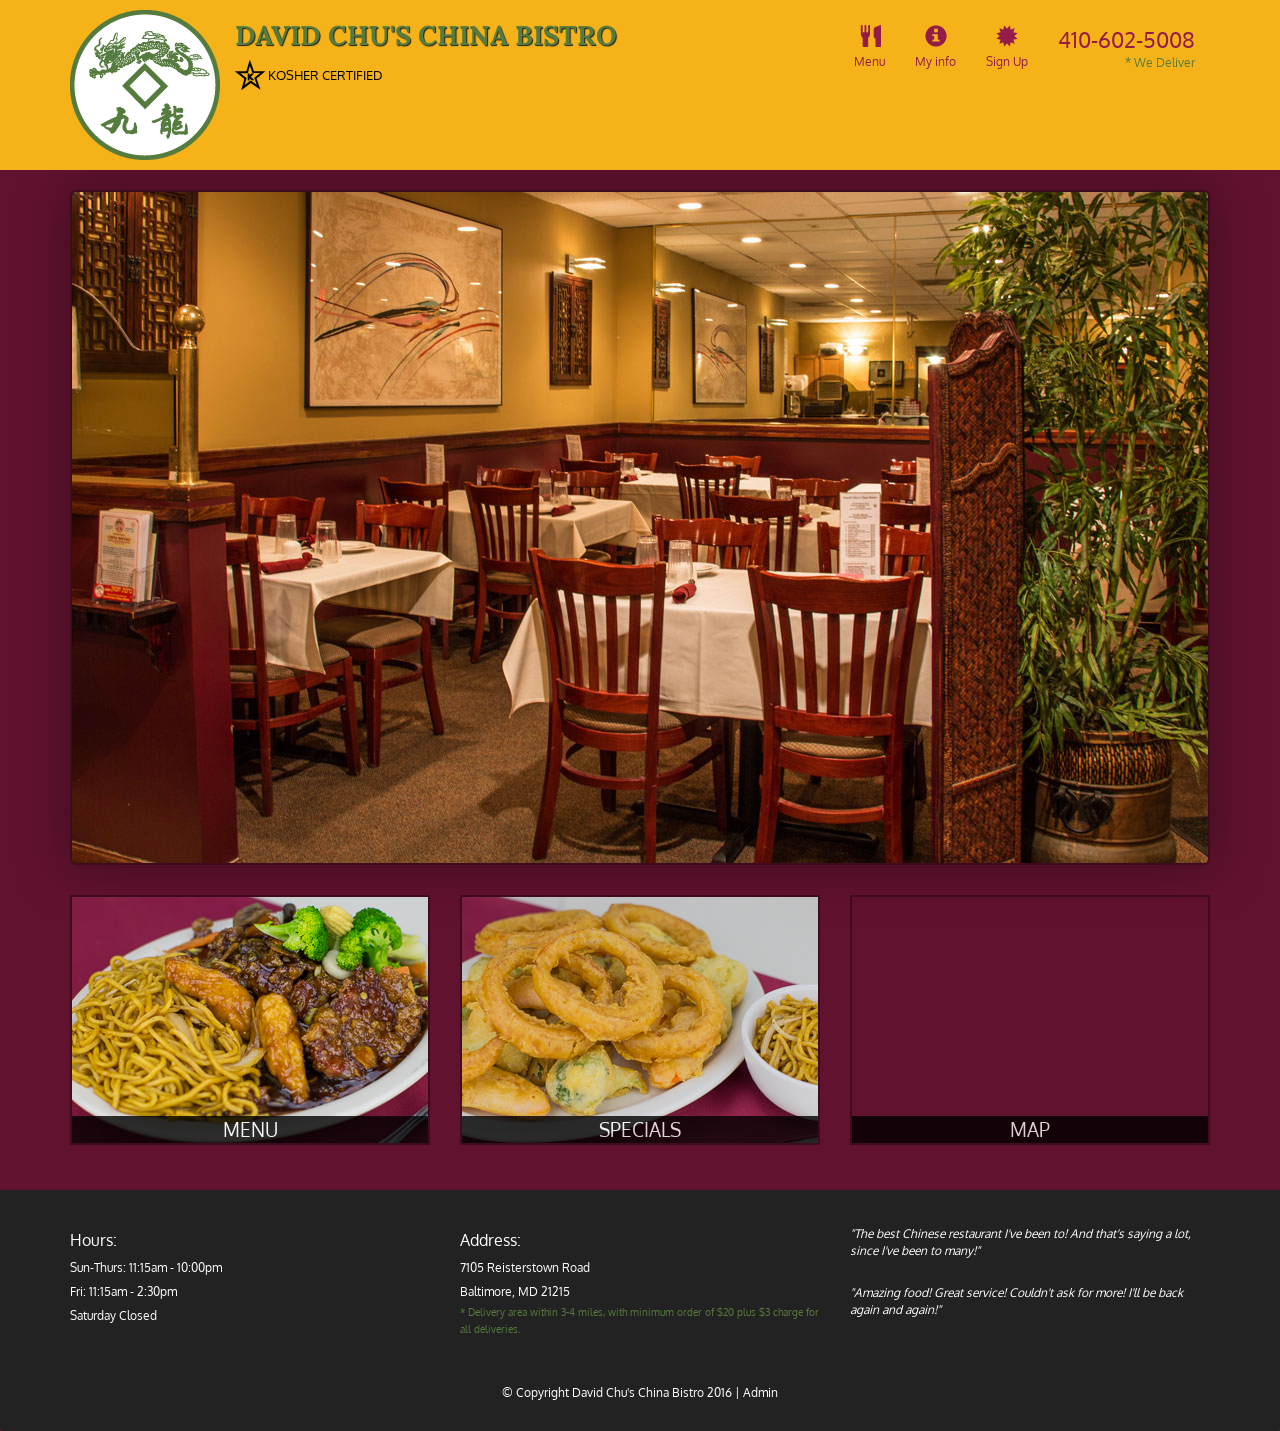
<file: assignment10_solution/index.html>
<!DOCTYPE html>
<html lang="en">
  <head>
    <meta charset="utf-8">
    <meta http-equiv="X-UA-Compatible" content="IE=edge">
    <meta name="viewport" content="width=device-width, initial-scale=1">
    <title>David Chu's China Bistro</title>
    <link href='https://fonts.googleapis.com/css?family=Oxygen:400,300,700' rel='stylesheet' type='text/css'>
    <link href='https://fonts.googleapis.com/css?family=Lora' rel='stylesheet' type='text/css'>
    <link rel="stylesheet" href="css/bootstrap.min.css">
    <link rel="stylesheet" href="css/restaurant.css">
    <link rel="stylesheet" href="css/common.css">
  </head>
  <body ng-app="restaurant" ng-strict-di>

    <!-- Fixed position loading indicator -->
    <loading class="loading-indicator"></loading>

    <header>
      <nav id="header-nav" class="navbar navbar-default">
        <div class="container">
          <div class="navbar-header">
            <a href="index.html" class="pull-left visible-md visible-lg">
              <div id="logo-img" alt="Logo image"></div>
            </a>

            <div class="navbar-brand">
              <a href="index.html"><h1>David Chu's China Bistro</h1></a>
              <p>
              <img src="images/star-k-logo.png" alt="Kosher certification">
              <span>Kosher Certified</span>
              </p>
            </div>

            <button id="navbarToggle" type="button" class="navbar-toggle collapsed" data-toggle="collapse" data-target="#collapsable-nav" aria-expanded="false">
              <span class="sr-only">Toggle navigation</span>
              <span class="icon-bar"></span>
              <span class="icon-bar"></span>
              <span class="icon-bar"></span>
            </button>
          </div>

          <div id="collapsable-nav" class="collapse navbar-collapse">
            <ul id="nav-list" class="nav navbar-nav navbar-right">
              <li id="navHomeButton" class="visible-xs">
                <a href="index.html">
                  <span class="glyphicon glyphicon-home"></span> Home</a>
              </li>
              <li id="navMenuButton" ui-sref-active="active">
                <a ui-sref="public.menu">
                  <span class="glyphicon glyphicon-cutlery"></span><br class="hidden-xs"> Menu</a>
              </li>
              <li>
                <a ui-sref="public.info">
                  <span class="glyphicon glyphicon-info-sign"></span><br class="hidden-xs"> My info</a>
              </li>
              <li>
                <a ui-sref="public.registration">
                  <span class="glyphicon glyphicon-certificate"></span><br class="hidden-xs"> Sign Up</a>
              </li>
              <li id="phone" class="hidden-xs">
                <a href="tel:410-602-5008">
                  <span>410-602-5008</span></a><div>* We Deliver</div>
              </li>
            </ul><!-- #nav-list -->
          </div><!-- .collapse .navbar-collapse -->
        </div><!-- .container -->
      </nav><!-- #header-nav -->
    </header>

    <div id="call-btn" class="visible-xs">
      <a class="btn" href="tel:410-602-5008">
        <span class="glyphicon glyphicon-earphone"></span>
        410-602-5008
      </a>
    </div>
    <div id="xs-deliver" class="text-center visible-xs">* We Deliver</div>

    <ui-view>
      <div class="text-center initial-loading">
        <h2>Loading Site...</h2>
      </div>
    </ui-view>

    <footer class="panel-footer">
      <div class="container">
        <div class="row">
          <section id="hours" class="col-sm-4">
            <span>Hours:</span><br>
            Sun-Thurs: 11:15am - 10:00pm<br>
            Fri: 11:15am - 2:30pm<br>
            Saturday Closed
            <hr class="visible-xs">
          </section>
          <section id="address" class="col-sm-4">
            <span>Address:</span><br>
            7105 Reisterstown Road<br>
            Baltimore, MD 21215
            <p>* Delivery area within 3-4 miles, with minimum order of $20 plus $3 charge for all deliveries.</p>
            <hr class="visible-xs">
          </section>
          <section id="testimonials" class="col-sm-4">
            <p>"The best Chinese restaurant I've been to! And that's saying a lot, since I've been to many!"</p>
            <p>"Amazing food! Great service! Couldn't ask for more! I'll be back again and again!"</p>
          </section>
        </div>
        <div class="text-center">
          &copy; Copyright David Chu's China Bistro 2016 |
          <a ui-sref="admin.auth">Admin</a></div>
      </div>
    </footer>

    <!-- Libs -->
    <script src="lib/jquery-2.1.4.min.js"></script>
    <script src="lib/bootstrap.min.js"></script>
    <script src="lib/angular.min.js"></script>
    <script src="lib/angular-ui-router.min.js"></script>

    <!-- Main Restaurant Module -->
    <script src="src/restaurant.module.js"></script>

    <!-- Common Module -->
    <script src="src/common/common.module.js"></script>
    <script src="src/common/loading/loading.component.js"></script>
    <script src="src/common/loading/loading.interceptor.js"></script>
    <script src="src/common/menu.service.js"></script>

    <!-- Public Module -->
    <script src="src/public/public.module.js"></script>
    <script src="src/public/public.routes.js"></script>
    <script src="src/public/menu/menu.controller.js"></script>
    <script src="src/public/menu-category/menu-category.component.js"></script>
    <script src="src/public/menu-items/menu-items.controller.js"></script>
    <script src="src/public/menu-item/menu-item.component.js"></script>
    <script src="src/public/registration/registration.controller.js"></script>
    <script src="src/public/registration/registration.directive.js"></script>
    <script src="src/public/info/info.controller.js"></script>

    <!-- ADMIN SITE -->

    <!--Application files -->

  </body>

</html>
</file>
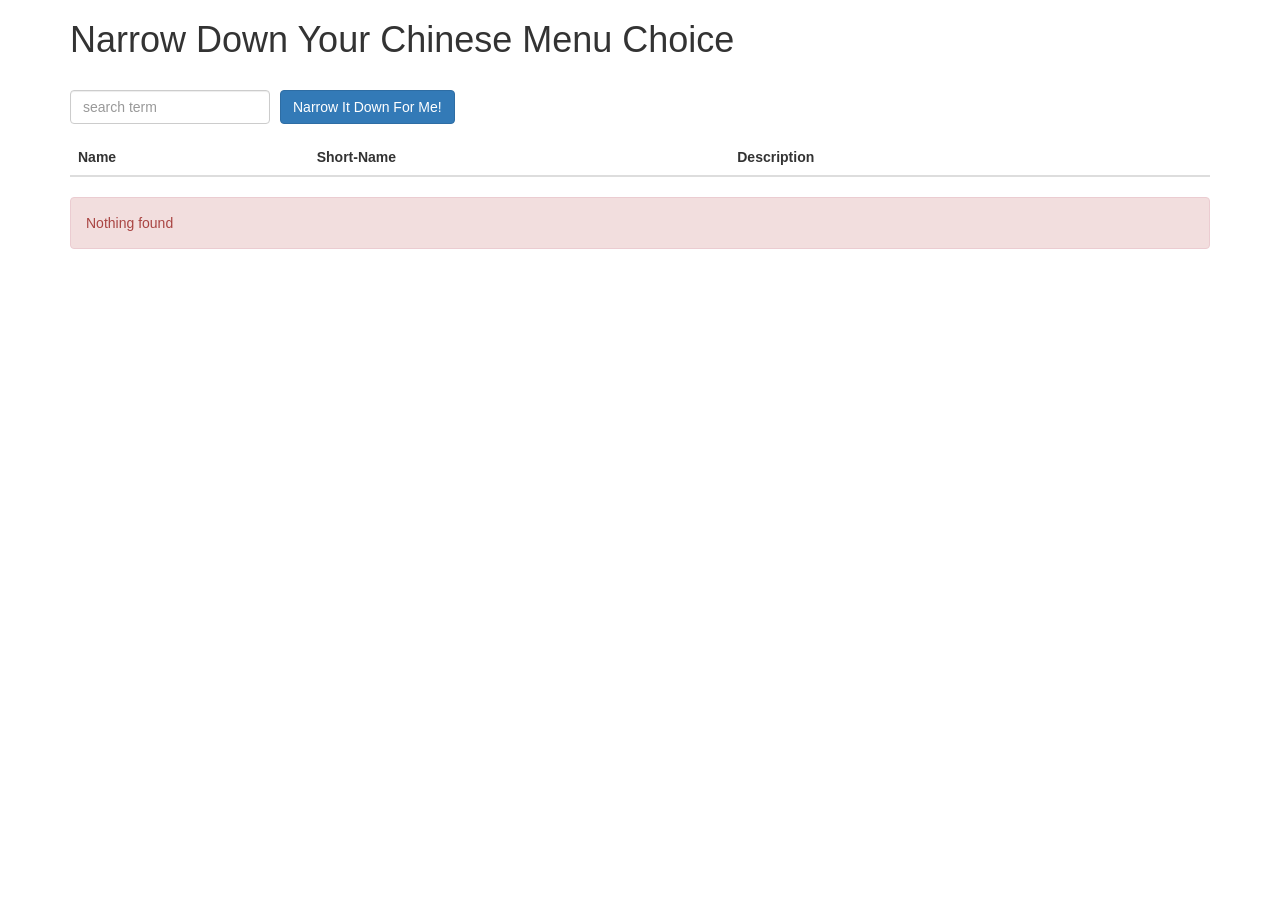
<file: assignment8_solution/index.html>
<!doctype html>
<html lang="en" ng-app="NarrowItDownApp">
  <head>
    <title>Narrow Down Your Menu Choice</title>
    <meta name="viewport" content="width=device-width, initial-scale=1">
    <link rel="stylesheet" href="styles/bootstrap.min.css">
    <link rel="stylesheet" href="styles/styles.css">
    <script src="angular.min.js"></script>
    <script src="app.js"></script>
  </head>
<body>
   <div class="container" ng-controller='NarrowItDownController as items'>
    <h1>Narrow Down Your Chinese Menu Choice</h1>

    <div class="form-group">
      <input type="text" placeholder="search term" class="form-control" ng-model='items.searchTerm'>
    </div>
    <div class="form-group narrow-button">
      <button class="btn btn-primary" ng-click='items.displayItems()'>Narrow It Down For Me!</button>
    </div>

    <!-- found-items should be implemented as a component -->
    <found-items 
      found-items-prop="items.found" 
      on-remove="items.removeItem(index)"
      items-ref="items"></found-items>
  </div>

</body>
</html>
</file>
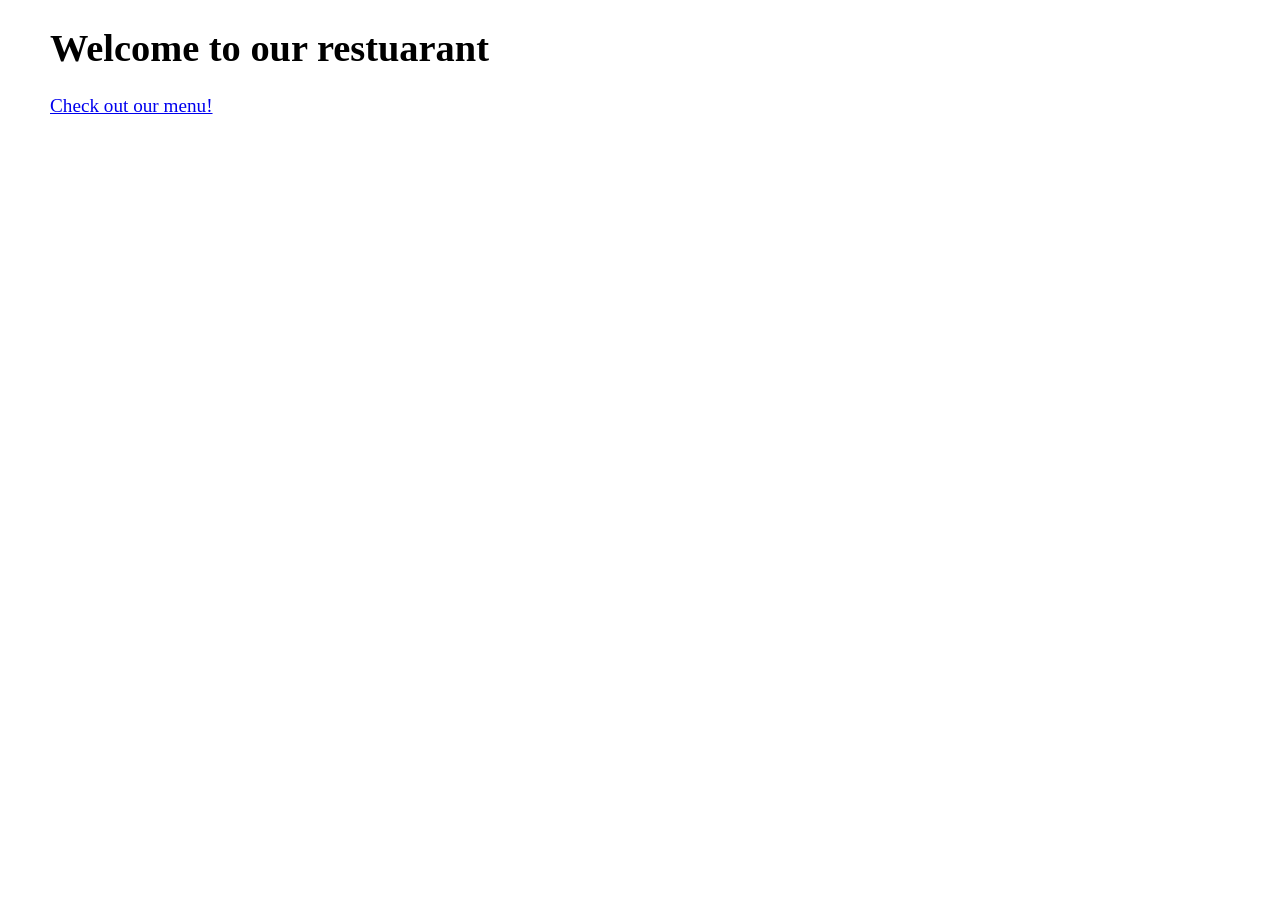
<file: assignment9_solution/index.html>
<!DOCTYPE html>
<html ng-app='MenuApp'>
  <head>
    <meta charset="utf-8">
    <link rel="stylesheet" href="css/styles.css">
    <title>restuarant website</title>
  </head>
  <body>
    <h1>Welcome to our restuarant</h1>

    <ui-view></ui-view>

    <loading-spinner></loading-spinner>

    <!-- Libraries -->
    <script src="lib/angular.min.js"></script>
    <script src="lib/angular-ui-router.min.js"></script>

    <!-- Modules -->
    <script src="src/menuapp/data.module.js"></script>
    <script src="src/menuapp/menudata.module.js"></script>
    <script src="src/spinner/spinner.module.js"></script>

    <!-- Routes -->
    <script src="src/routes.js"></script>

    <!-- 'MenuApp' module artifacts -->
    <script src="src/menuapp/categories.component.js"></script>
    <script src="src/menuapp/categories.controller.js"></script>
    <script src="src/menuapp/menudata.service.js"></script>
    <script src="src/menuapp/items.controller.js"></script>

    <!-- 'Spinner' module artifacts -->
    <script src="src/spinner/loadingspinner.component.js"></script>

  </body>
</html>
</file>
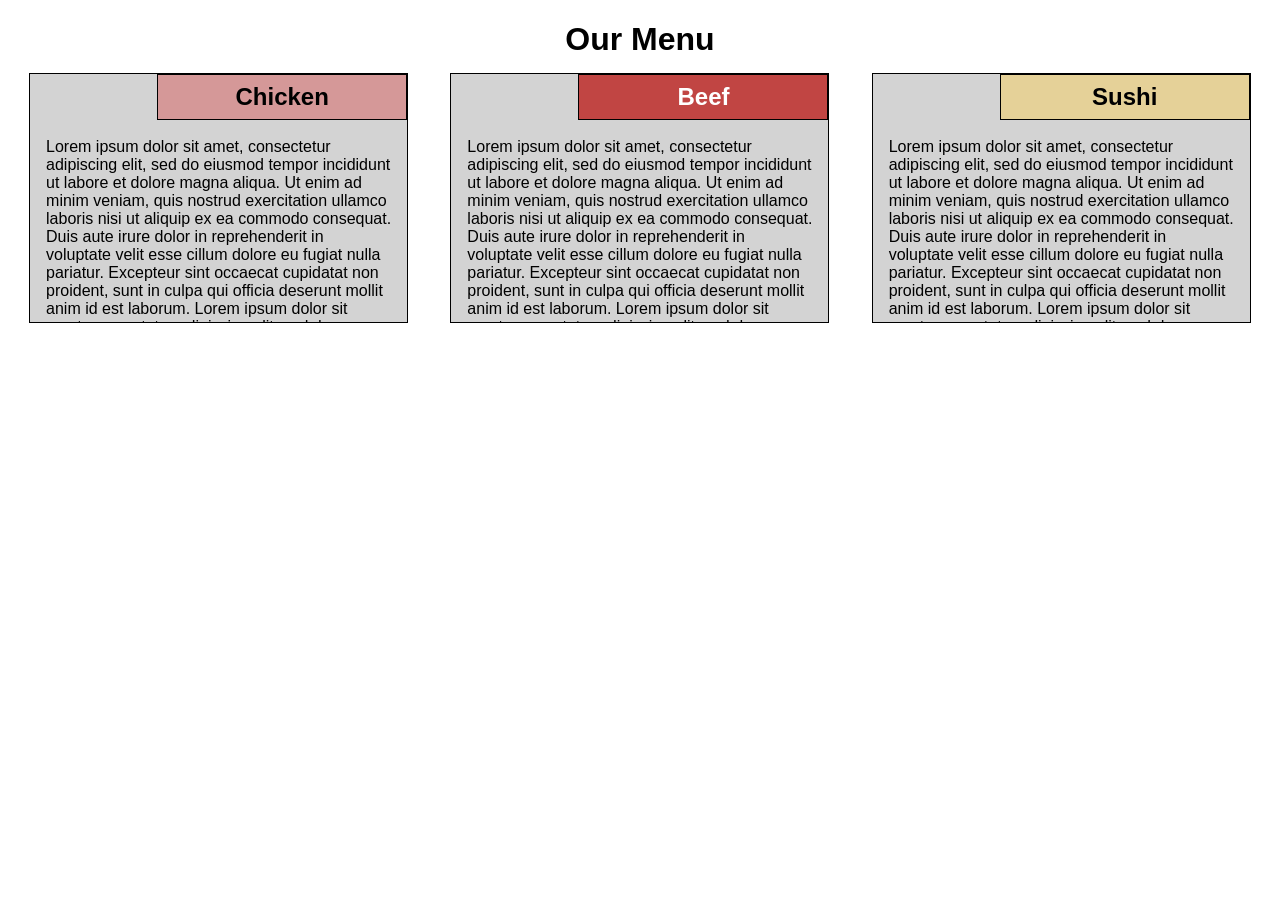
<file: mod2_solution/index.html>
<!doctype html>

<html lang="en">
<head>
  <meta charset="utf-8">
  <meta name="viewport" content="width=device-width, initial-scale=1">

  <title>Module 2 Solution</title>

  <link rel="stylesheet" href="css/styles.css?v=1.0">

</head>

<body>
  <h1 class="desktop-heading-1">Our Menu</h1>
  <h1 class="mobile-heading-1">Categories</h1>
  <div class="row">
    <div class="col col-lg-4 col-md-6">
        <div class="col-content">
            <h2 class="menu-title bg-pink">Chicken</h2>
            <p>Lorem ipsum dolor sit amet, consectetur adipiscing elit, sed do eiusmod tempor incididunt ut labore et 
                dolore magna aliqua. Ut enim ad minim veniam, quis nostrud exercitation ullamco laboris nisi ut aliquip 
                ex ea commodo consequat. Duis aute irure dolor in reprehenderit in voluptate velit esse cillum dolore eu 
                fugiat nulla pariatur. Excepteur sint occaecat cupidatat non proident, sunt in culpa qui officia deserunt 
                mollit anim id est laborum. Lorem ipsum dolor sit amet, consectetur adipiscing elit, sed do eiusmod tempor incididunt ut labore et 
                dolore magna aliqua. Ut enim ad minim veniam, quis nostrud exercitation ullamco laboris nisi ut aliquip 
                ex ea commodo consequat. Duis aute irure dolor in reprehenderit in voluptate velit esse cillum dolore eu 
                fugiat nulla pariatur. Excepteur sint occaecat cupidatat non proident, sunt in culpa qui officia deserunt 
                mollit anim id est laborum. Excepteur sint occaecat cupidatat non proident, sunt in culpa qui officia deserunt 
                mollit anim id est laborum. Excepteur sint occaecat cupidatat non proident, sunt in culpa qui officia deserunt 
                mollit anim id est laborum. Excepteur sint occaecat cupidatat non proident, sunt in culpa qui officia deserunt 
                mollit anim id est laborum.
            </p>
        </div>
    </div>
    <div class="col col-lg-4 col-md-6">
        <div class="col-content">
            <h2 class="menu-title bg-red text-white">Beef</h2>
            <p>Lorem ipsum dolor sit amet, consectetur adipiscing elit, sed do eiusmod tempor incididunt ut labore et 
                dolore magna aliqua. Ut enim ad minim veniam, quis nostrud exercitation ullamco laboris nisi ut aliquip 
                ex ea commodo consequat. Duis aute irure dolor in reprehenderit in voluptate velit esse cillum dolore eu 
                fugiat nulla pariatur. Excepteur sint occaecat cupidatat non proident, sunt in culpa qui officia deserunt 
                mollit anim id est laborum. Lorem ipsum dolor sit amet, consectetur adipiscing elit, sed do eiusmod tempor incididunt ut labore et 
                dolore magna aliqua. Ut enim ad minim veniam, quis nostrud exercitation ullamco laboris nisi ut aliquip 
                ex ea commodo consequat. Duis aute irure dolor in reprehenderit in voluptate velit esse cillum dolore eu 
                fugiat nulla pariatur. Excepteur sint occaecat cupidatat non proident, sunt in culpa qui officia deserunt 
                mollit anim id est laborum. Excepteur sint occaecat cupidatat non proident, sunt in culpa qui officia deserunt 
                mollit anim id est laborum. Excepteur sint occaecat cupidatat non proident, sunt in culpa qui officia deserunt 
                mollit anim id est laborum. Excepteur sint occaecat cupidatat non proident, sunt in culpa qui officia deserunt 
                mollit anim id est laborum.
            </p>
        </div>
    </div>
    <div class="col col-lg-4 col-md-12">
        <div class="col-content">
            <h2 class="menu-title bg-yellow">Sushi</h2>
            <p>Lorem ipsum dolor sit amet, consectetur adipiscing elit, sed do eiusmod tempor incididunt ut labore et 
                dolore magna aliqua. Ut enim ad minim veniam, quis nostrud exercitation ullamco laboris nisi ut aliquip 
                ex ea commodo consequat. Duis aute irure dolor in reprehenderit in voluptate velit esse cillum dolore eu 
                fugiat nulla pariatur. Excepteur sint occaecat cupidatat non proident, sunt in culpa qui officia deserunt 
                mollit anim id est laborum. Lorem ipsum dolor sit amet, consectetur adipiscing elit, sed do eiusmod tempor incididunt ut labore et 
                dolore magna aliqua. Ut enim ad minim veniam, quis nostrud exercitation ullamco laboris nisi ut aliquip 
                ex ea commodo consequat. Duis aute irure dolor in reprehenderit in voluptate velit esse cillum dolore eu 
                fugiat nulla pariatur. Excepteur sint occaecat cupidatat non proident, sunt in culpa qui officia deserunt 
                mollit anim id est laborum. Excepteur sint occaecat cupidatat non proident, sunt in culpa qui officia deserunt 
                mollit anim id est laborum. Excepteur sint occaecat cupidatat non proident, sunt in culpa qui officia deserunt 
                mollit anim id est laborum. Excepteur sint occaecat cupidatat non proident, sunt in culpa qui officia deserunt 
                mollit anim id est laborum.
            </p>
        </div>
    </div>
    </div>
</body>
</html>
</file>
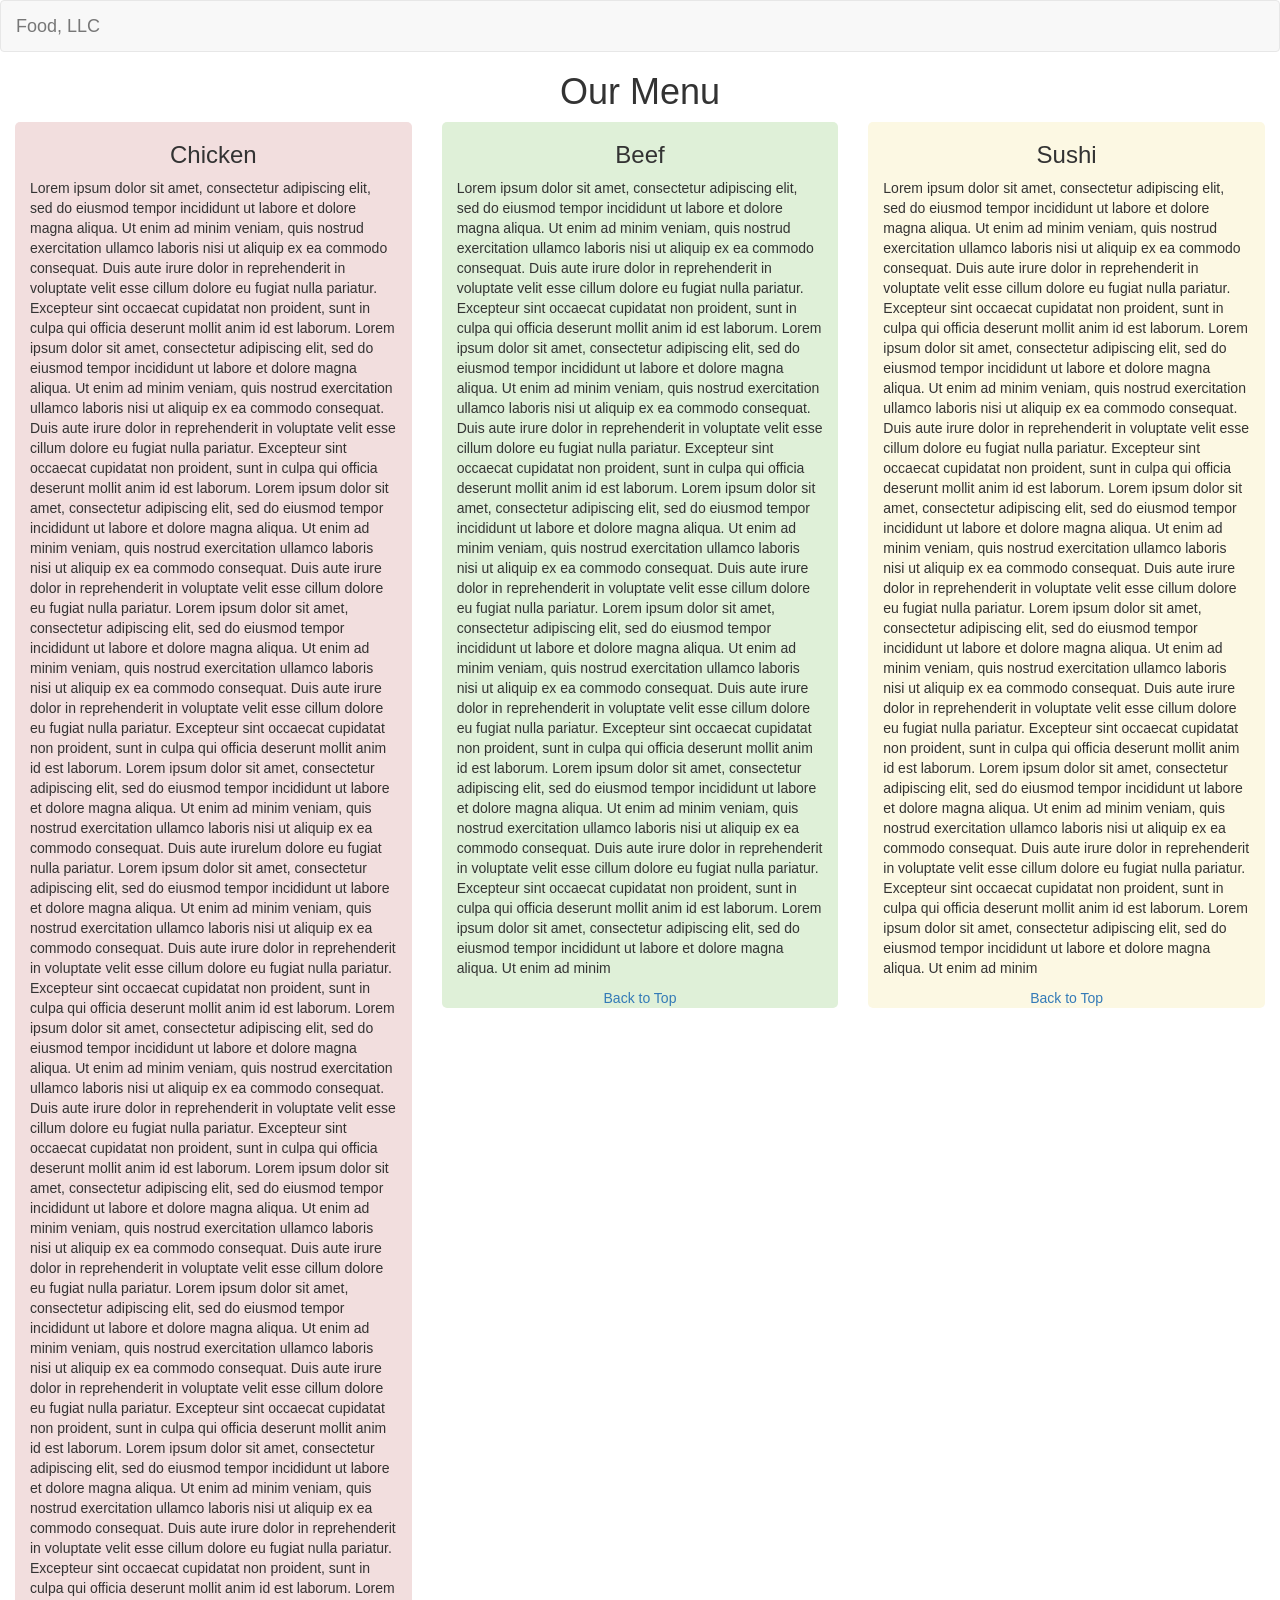
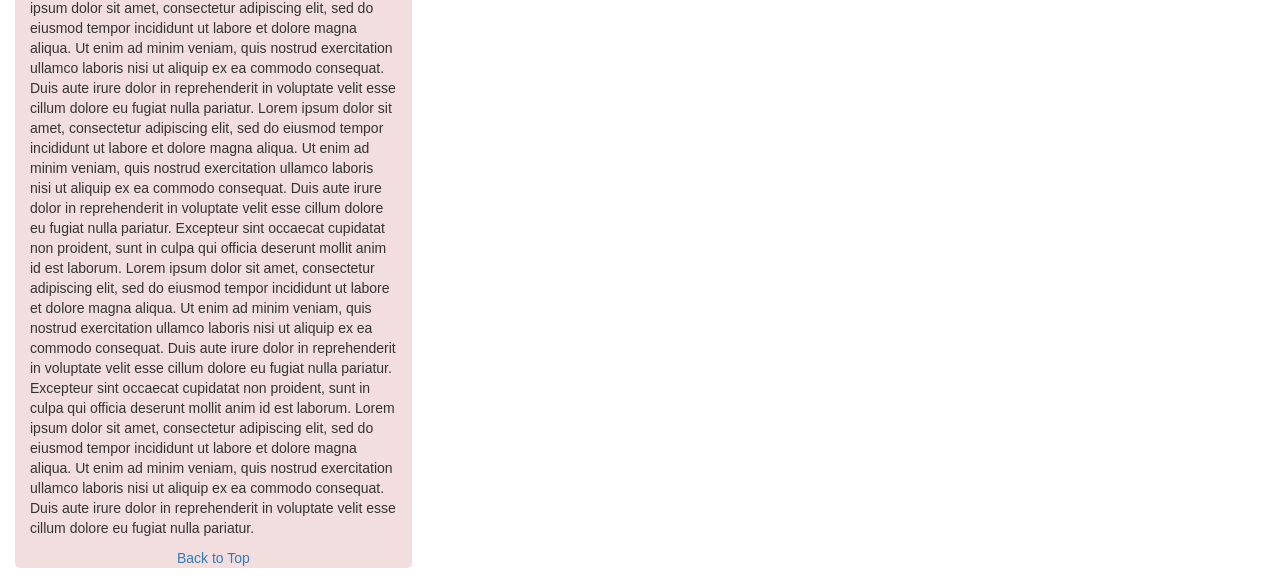
<file: mod3_solution/index.html>
<!doctype html>
<html lang="en">
  <head>
    <meta charset="utf-8">
    <meta http-equiv="X-UA-Compatible" content="IE=edge">
    <meta name="viewport" content="width=device-width, initial-scale=1">

    <!-- HTML5 shim and Respond.js for IE8 support of HTML5 elements and media queries -->
    <!-- WARNING: Respond.js doesn't work if you view the page via file:// -->
    <!--[if lt IE 9]>
      <script src="https://oss.maxcdn.com/html5shiv/3.7.2/html5shiv.min.js"></script>
      <script src="https://oss.maxcdn.com/respond/1.4.2/respond.min.js"></script>
    <![endif]-->

    <title>Module 3 Solution</title>
    <link rel="stylesheet" href="css/bootstrap.min.css">
    <link rel="stylesheet" href="css/styles.css">
  </head>
<body>

  <nav class="navbar navbar-default">
    <div class="container-fluid">
      <!-- Brand and toggle get grouped for better mobile display -->
      <div class="navbar-header">
        <button type="button" class="navbar-toggle collapsed" data-toggle="collapse" data-target="#collapsable-nav" aria-expanded="false">
          <span class="sr-only">Toggle navigation</span>
          <span class="icon-bar"></span>
          <span class="icon-bar"></span>
          <span class="icon-bar"></span>
        </button>
        <a class="navbar-brand" href="#">Food, LLC</a>
      </div>

      <div class="collapse navbar-collapse" id="collapsable-nav">
        <ul id="nav-list" class="nav navbar-nav navbar-right visible-xs">
          <li>
            <a href="#chicken">Chicken</a>
          </li>
          <li>
            <a href="#beef">Beef</a>
          </li>
          <li>
            <a href="#sushi">Sushi</a>
          </li>
        </ul>
      </div>
    </div>
  </nav>
<!-- 
    <div  id="top"  class="container-fluid">
      <p class="text-center">Our Menu</p>
    </div> -->
    <h1 id="menu-heading" class="text-center">Our Menu</h1>
    <div class="col-md-4 col-sm-6 col-xs-12">
      <div class="container-fluid bg-danger menu-content">
        <h3 id="chicken" class="text-center">Chicken</h3>
        <p>
          Lorem ipsum dolor sit amet, consectetur adipiscing elit, sed do eiusmod tempor incididunt ut labore et dolore magna aliqua.
          Ut enim ad minim veniam, quis nostrud exercitation ullamco laboris nisi ut aliquip ex ea commodo consequat. Duis
          aute irure dolor in reprehenderit in voluptate velit esse cillum dolore eu fugiat nulla pariatur. Excepteur sint
          occaecat cupidatat non proident, sunt in culpa qui officia deserunt mollit anim id est laborum. Lorem ipsum dolor
          sit amet, consectetur adipiscing elit, sed do eiusmod tempor incididunt ut labore et dolore magna aliqua. Ut enim
          ad minim veniam, quis nostrud exercitation ullamco laboris nisi ut aliquip ex ea commodo consequat. Duis aute irure
          dolor in reprehenderit in voluptate velit esse cillum dolore eu fugiat nulla pariatur. Excepteur sint occaecat
          cupidatat non proident, sunt in culpa qui officia deserunt mollit anim id est laborum. Lorem ipsum dolor sit amet,
          consectetur adipiscing elit, sed do eiusmod tempor incididunt ut labore et dolore magna aliqua. Ut enim ad minim
          veniam, quis nostrud exercitation ullamco laboris nisi ut aliquip ex ea commodo consequat. Duis aute irure dolor
          in reprehenderit in voluptate velit esse cillum dolore eu fugiat nulla pariatur.
          Lorem ipsum dolor sit amet, consectetur adipiscing elit, sed do eiusmod tempor incididunt ut labore et dolore magna aliqua.
          Ut enim ad minim veniam, quis nostrud exercitation ullamco laboris nisi ut aliquip ex ea commodo consequat. Duis
          aute irure dolor in reprehenderit in voluptate velit esse cillum dolore eu fugiat nulla pariatur. Excepteur sint
          occaecat cupidatat non proident, sunt in culpa qui officia deserunt mollit anim id est laborum. Lorem ipsum dolor
          sit amet, consectetur adipiscing elit, sed do eiusmod tempor incididunt ut labore et dolore magna aliqua. Ut enim
          ad minim veniam, quis nostrud exercitation ullamco laboris nisi ut aliquip ex ea commodo consequat. Duis aute irurelum dolore eu fugiat nulla pariatur. 
          Lorem ipsum dolor sit amet, consectetur adipiscing elit, sed do eiusmod tempor incididunt ut labore et dolore magna aliqua.
          Ut enim ad minim veniam, quis nostrud exercitation ullamco laboris nisi ut aliquip ex ea commodo consequat. Duis
          aute irure dolor in reprehenderit in voluptate velit esse cillum dolore eu fugiat nulla pariatur. Excepteur sint
          occaecat cupidatat non proident, sunt in culpa qui officia deserunt mollit anim id est laborum. Lorem ipsum dolor
          sit amet, consectetur adipiscing elit, sed do eiusmod tempor incididunt ut labore et dolore magna aliqua. Ut enim
          ad minim veniam, quis nostrud exercitation ullamco laboris nisi ut aliquip ex ea commodo consequat. Duis aute irure
          dolor in reprehenderit in voluptate velit esse cillum dolore eu fugiat nulla pariatur. Excepteur sint occaecat
          cupidatat non proident, sunt in culpa qui officia deserunt mollit anim id est laborum. Lorem ipsum dolor sit amet,
          consectetur adipiscing elit, sed do eiusmod tempor incididunt ut labore et dolore magna aliqua. Ut enim ad minim
          veniam, quis nostrud exercitation ullamco laboris nisi ut aliquip ex ea commodo consequat. Duis aute irure dolor
          in reprehenderit in voluptate velit esse cillum dolore eu fugiat nulla pariatur.       
          Lorem ipsum dolor sit amet, consectetur adipiscing elit, sed do eiusmod tempor incididunt ut labore et dolore magna aliqua.
          Ut enim ad minim veniam, quis nostrud exercitation ullamco laboris nisi ut aliquip ex ea commodo consequat. Duis
          aute irure dolor in reprehenderit in voluptate velit esse cillum dolore eu fugiat nulla pariatur. Excepteur sint
          occaecat cupidatat non proident, sunt in culpa qui officia deserunt mollit anim id est laborum. Lorem ipsum dolor
          sit amet, consectetur adipiscing elit, sed do eiusmod tempor incididunt ut labore et dolore magna aliqua. Ut enim
          ad minim veniam, quis nostrud exercitation ullamco laboris nisi ut aliquip ex ea commodo consequat. Duis aute irure
          dolor in reprehenderit in voluptate velit esse cillum dolore eu fugiat nulla pariatur. Excepteur sint occaecat
          cupidatat non proident, sunt in culpa qui officia deserunt mollit anim id est laborum. Lorem ipsum dolor sit amet,
          consectetur adipiscing elit, sed do eiusmod tempor incididunt ut labore et dolore magna aliqua. Ut enim ad minim
          veniam, quis nostrud exercitation ullamco laboris nisi ut aliquip ex ea commodo consequat. Duis aute irure dolor
          in reprehenderit in voluptate velit esse cillum dolore eu fugiat nulla pariatur. 
          Lorem ipsum dolor sit amet, consectetur adipiscing elit, sed do eiusmod tempor incididunt ut labore et dolore magna aliqua.
          Ut enim ad minim veniam, quis nostrud exercitation ullamco laboris nisi ut aliquip ex ea commodo consequat. Duis
          aute irure dolor in reprehenderit in voluptate velit esse cillum dolore eu fugiat nulla pariatur. Excepteur sint
          occaecat cupidatat non proident, sunt in culpa qui officia deserunt mollit anim id est laborum. Lorem ipsum dolor
          sit amet, consectetur adipiscing elit, sed do eiusmod tempor incididunt ut labore et dolore magna aliqua. Ut enim
          ad minim veniam, quis nostrud exercitation ullamco laboris nisi ut aliquip ex ea commodo consequat. Duis aute irure
          dolor in reprehenderit in voluptate velit esse cillum dolore eu fugiat nulla pariatur. Excepteur sint occaecat
          cupidatat non proident, sunt in culpa qui officia deserunt mollit anim id est laborum. Lorem ipsum dolor sit amet,
          consectetur adipiscing elit, sed do eiusmod tempor incididunt ut labore et dolore magna aliqua. Ut enim ad minim
          veniam, quis nostrud exercitation ullamco laboris nisi ut aliquip ex ea commodo consequat. Duis aute irure dolor
          in reprehenderit in voluptate velit esse cillum dolore eu fugiat nulla pariatur.    
        </p>
        <div class="text-center"><a href="#menu-heading">Back to Top</a></div>
      </div>
    </div>

    <div class="col-md-4 col-sm-6 col-xs-12">
      <div class="container-fluid bg-success menu-content">
        <h3 id="beef" class="text-center">Beef</h3>
        <p>
          Lorem ipsum dolor sit amet, consectetur adipiscing elit, sed do eiusmod tempor incididunt ut labore et dolore magna aliqua.
          Ut enim ad minim veniam, quis nostrud exercitation ullamco laboris nisi ut aliquip ex ea commodo consequat. Duis
          aute irure dolor in reprehenderit in voluptate velit esse cillum dolore eu fugiat nulla pariatur. Excepteur sint
          occaecat cupidatat non proident, sunt in culpa qui officia deserunt mollit anim id est laborum. Lorem ipsum dolor
          sit amet, consectetur adipiscing elit, sed do eiusmod tempor incididunt ut labore et dolore magna aliqua. Ut enim
          ad minim veniam, quis nostrud exercitation ullamco laboris nisi ut aliquip ex ea commodo consequat. Duis aute irure
          dolor in reprehenderit in voluptate velit esse cillum dolore eu fugiat nulla pariatur. Excepteur sint occaecat
          cupidatat non proident, sunt in culpa qui officia deserunt mollit anim id est laborum. Lorem ipsum dolor sit amet,
          consectetur adipiscing elit, sed do eiusmod tempor incididunt ut labore et dolore magna aliqua. Ut enim ad minim
          veniam, quis nostrud exercitation ullamco laboris nisi ut aliquip ex ea commodo consequat. Duis aute irure dolor
          in reprehenderit in voluptate velit esse cillum dolore eu fugiat nulla pariatur.
          Lorem ipsum dolor sit amet, consectetur adipiscing elit, sed do eiusmod tempor incididunt ut labore et dolore magna aliqua.
          Ut enim ad minim veniam, quis nostrud exercitation ullamco laboris nisi ut aliquip ex ea commodo consequat. Duis
          aute irure dolor in reprehenderit in voluptate velit esse cillum dolore eu fugiat nulla pariatur. Excepteur sint
          occaecat cupidatat non proident, sunt in culpa qui officia deserunt mollit anim id est laborum. Lorem ipsum dolor
          sit amet, consectetur adipiscing elit, sed do eiusmod tempor incididunt ut labore et dolore magna aliqua. Ut enim
          ad minim veniam, quis nostrud exercitation ullamco laboris nisi ut aliquip ex ea commodo consequat. Duis aute irure
          dolor in reprehenderit in voluptate velit esse cillum dolore eu fugiat nulla pariatur. Excepteur sint occaecat
          cupidatat non proident, sunt in culpa qui officia deserunt mollit anim id est laborum. Lorem ipsum dolor sit amet,
          consectetur adipiscing elit, sed do eiusmod tempor incididunt ut labore et dolore magna aliqua. Ut enim ad minim  
        </p>
        <div class="text-center"><a href="#menu-heading">Back to Top</a></div>
      </div>
    </div>

    <div class="col-md-4 col-sm-12 col-xs-12">
      <div class="container-fluid bg-warning menu-content">
        <h3 id="sushi" class="text-center">Sushi</h3>
        <p>
          Lorem ipsum dolor sit amet, consectetur adipiscing elit, sed do eiusmod tempor incididunt ut labore et dolore magna aliqua.
          Ut enim ad minim veniam, quis nostrud exercitation ullamco laboris nisi ut aliquip ex ea commodo consequat. Duis
          aute irure dolor in reprehenderit in voluptate velit esse cillum dolore eu fugiat nulla pariatur. Excepteur sint
          occaecat cupidatat non proident, sunt in culpa qui officia deserunt mollit anim id est laborum. Lorem ipsum dolor
          sit amet, consectetur adipiscing elit, sed do eiusmod tempor incididunt ut labore et dolore magna aliqua. Ut enim
          ad minim veniam, quis nostrud exercitation ullamco laboris nisi ut aliquip ex ea commodo consequat. Duis aute irure
          dolor in reprehenderit in voluptate velit esse cillum dolore eu fugiat nulla pariatur. Excepteur sint occaecat
          cupidatat non proident, sunt in culpa qui officia deserunt mollit anim id est laborum. Lorem ipsum dolor sit amet,
          consectetur adipiscing elit, sed do eiusmod tempor incididunt ut labore et dolore magna aliqua. Ut enim ad minim
          veniam, quis nostrud exercitation ullamco laboris nisi ut aliquip ex ea commodo consequat. Duis aute irure dolor
          in reprehenderit in voluptate velit esse cillum dolore eu fugiat nulla pariatur.
          Lorem ipsum dolor sit amet, consectetur adipiscing elit, sed do eiusmod tempor incididunt ut labore et dolore magna aliqua.
          Ut enim ad minim veniam, quis nostrud exercitation ullamco laboris nisi ut aliquip ex ea commodo consequat. Duis
          aute irure dolor in reprehenderit in voluptate velit esse cillum dolore eu fugiat nulla pariatur. Excepteur sint
          occaecat cupidatat non proident, sunt in culpa qui officia deserunt mollit anim id est laborum. Lorem ipsum dolor
          sit amet, consectetur adipiscing elit, sed do eiusmod tempor incididunt ut labore et dolore magna aliqua. Ut enim
          ad minim veniam, quis nostrud exercitation ullamco laboris nisi ut aliquip ex ea commodo consequat. Duis aute irure
          dolor in reprehenderit in voluptate velit esse cillum dolore eu fugiat nulla pariatur. Excepteur sint occaecat
          cupidatat non proident, sunt in culpa qui officia deserunt mollit anim id est laborum. Lorem ipsum dolor sit amet,
          consectetur adipiscing elit, sed do eiusmod tempor incididunt ut labore et dolore magna aliqua. Ut enim ad minim  
        </p>
        <div class="text-center"><a href="#menu-heading">Back to Top</a></div>
      </div>
    </div>

  

  <!-- jQuery (Bootstrap JS plugins depend on it) -->
  <script src="js/jquery-1.11.3.min.js" type="text/JavaScript"></script>
  <script src="js/bootstrap.min.js" type="text/JavaScript"></script>
  <script src="js/script.js" type="text/JavaScript"></script>
</body>
</html>
</file>
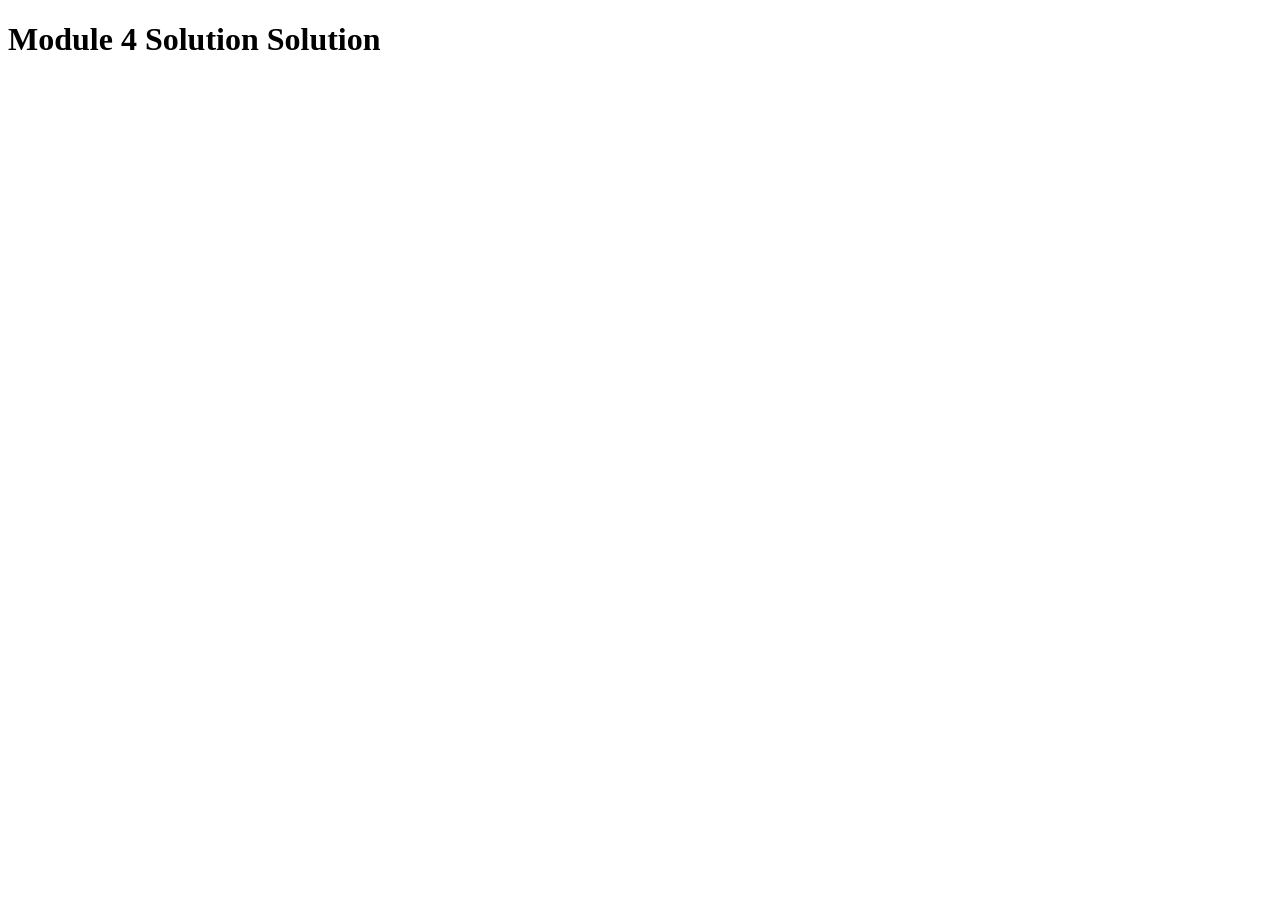
<file: mod4_solution/index.html>
<!DOCTYPE html>
<html>
<head>
  <meta charset="utf-8">
  <title>Module 4 Solution Solution</title>
  <script>
    var names = []; // DO NOT REMOVE
  </script>
  <script src="SpeakHello.js"></script>
  <script src="SpeakGoodBye.js"></script>
  <script src="script.js"></script>
</head>
<body>
  <h1>Module 4 Solution Solution</h1>
</body>
</html>
</file>
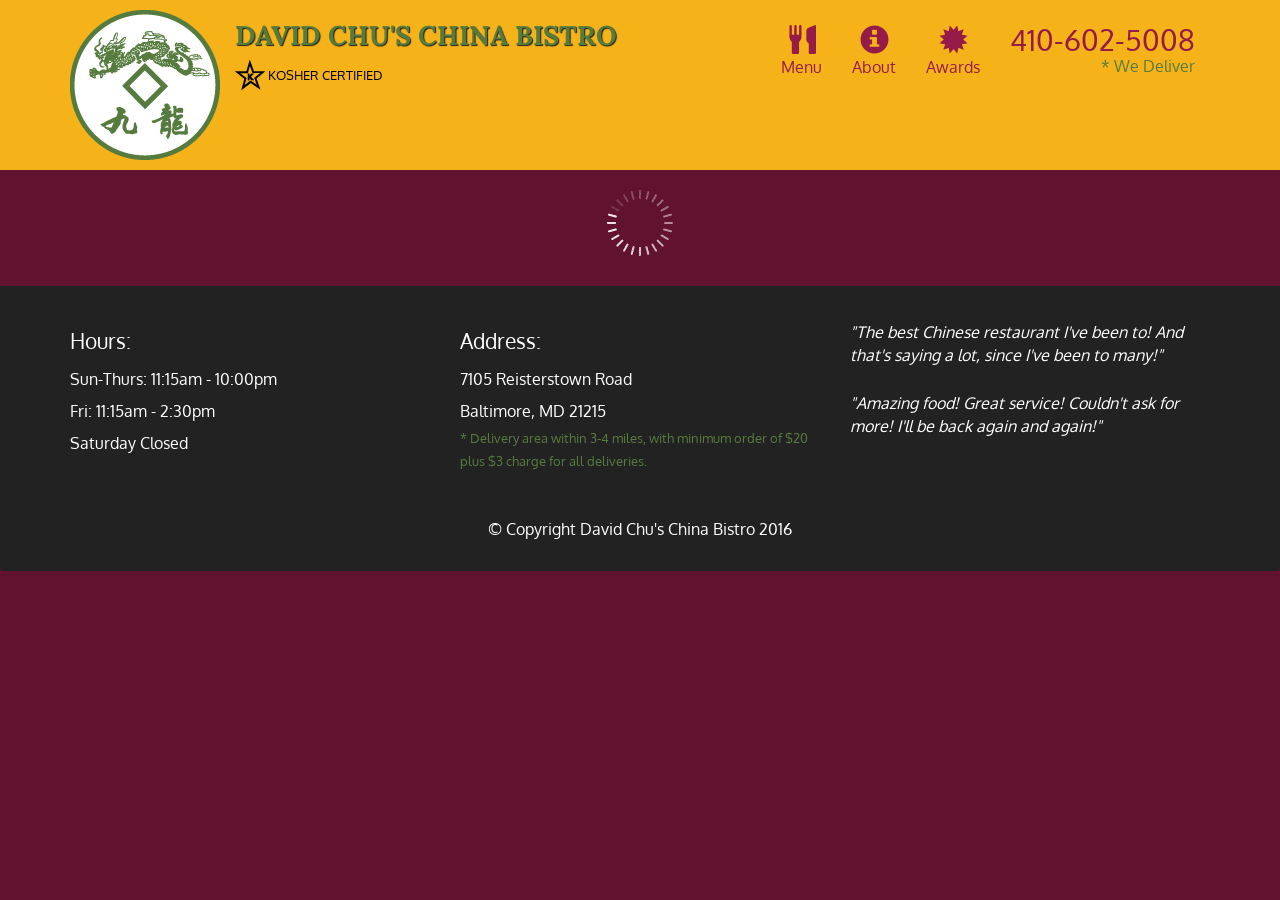
<file: mod5_solution/index.html>
<!doctype html>
<html lang="en">
  <head>
    <meta charset="utf-8">
    <meta http-equiv="X-UA-Compatible" content="IE=edge">
    <meta name="viewport" content="width=device-width, initial-scale=1">
    <title>David Chu's China Bistro</title>
    <link rel="stylesheet" href="css/bootstrap.min.css">
    <link rel="stylesheet" href="css/styles.css">
    <link href='https://fonts.googleapis.com/css?family=Oxygen:400,300,700' rel='stylesheet' type='text/css'>
    <link href='https://fonts.googleapis.com/css?family=Lora' rel='stylesheet' type='text/css'>
    <link href='fontawesome-free-5.15.2-web/css/all.css' rel='stylesheet'>
  </head>
<body>
  <header>
    <nav id="header-nav" class="navbar navbar-default">
      <div class="container">
        <div class="navbar-header">
          <a href="index.html" class="pull-left visible-md visible-lg">
            <div id="logo-img" alt="Logo image"></div>
          </a>

          <div class="navbar-brand">
            <a href="index.html"><h1>David Chu's China Bistro</h1></a>
            <p>
              <img src="images/star-k-logo.png" alt="Kosher certification">
              <span>Kosher Certified</span>
            </p>
          </div>

          <button id="navbarToggle" type="button" class="navbar-toggle collapsed" data-toggle="collapse" data-target="#collapsable-nav" aria-expanded="false">
            <span class="sr-only">Toggle navigation</span>
            <span class="icon-bar"></span>
            <span class="icon-bar"></span>
            <span class="icon-bar"></span>
          </button>
        </div>
        
        <div id="collapsable-nav" class="collapse navbar-collapse">
           <ul id="nav-list" class="nav navbar-nav navbar-right">
            <li id="navHomeButton" class="visible-xs active">
              <a href="index.html">
                <span class="glyphicon glyphicon-home"></span> Home</a>
            </li>
            <li id="navMenuButton">
              <a href="#" onclick="$dc.loadMenuCategories();">
                <span class="glyphicon glyphicon-cutlery"></span><br class="hidden-xs"> Menu</a>
            </li>
            <li id="navAboutButton">
              <a href="#" onclick="$dc.loadRating();">
                <span class="glyphicon glyphicon-info-sign"></span><br class="hidden-xs"> About</a>
            </li>
            <li>
              <a href="#">
                <span class="glyphicon glyphicon-certificate"></span><br class="hidden-xs"> Awards</a>
            </li>
            <li id="phone" class="hidden-xs">
              <a href="tel:410-602-5008">
                <span>410-602-5008</span></a><div>* We Deliver</div>
            </li>
          </ul><!-- #nav-list -->
        </div><!-- .collapse .navbar-collapse -->
      </div><!-- .container -->
    </nav><!-- #header-nav -->
  </header>

  <div id="call-btn" class="visible-xs">
    <a class="btn" href="tel:410-602-5008">
    <span class="glyphicon glyphicon-earphone"></span>
    410-602-5008
    </a>
  </div>
  <div id="xs-deliver" class="text-center visible-xs">* We Deliver</div>

  <div id="main-content" class="container"></div>

  <footer class="panel-footer">
    <div class="container">
      <div class="row">
        <section id="hours" class="col-sm-4">
          <span>Hours:</span><br>
          Sun-Thurs: 11:15am - 10:00pm<br>
          Fri: 11:15am - 2:30pm<br>
          Saturday Closed
          <hr class="visible-xs">
        </section>
        <section id="address" class="col-sm-4">
          <span>Address:</span><br>
          7105 Reisterstown Road<br>
          Baltimore, MD 21215
          <p>* Delivery area within 3-4 miles, with minimum order of $20 plus $3 charge for all deliveries.</p>
          <hr class="visible-xs">
        </section>
        <section id="testimonials" class="col-sm-4">
          <p>"The best Chinese restaurant I've been to! And that's saying a lot, since I've been to many!"</p>
          <p>"Amazing food! Great service! Couldn't ask for more! I'll be back again and again!"</p>
        </section>
      </div>
      <div class="text-center">&copy; Copyright David Chu's China Bistro 2016</div>
    </div>
  </footer>

  <!-- jQuery (Bootstrap JS plugins depend on it) -->
  <script src="js/jquery-2.1.4.min.js"></script>
  <script src="js/bootstrap.min.js"></script>
  <script src="js/ajax-utils.js"></script>
  <script src="js/script.js"></script>
</body>
</html>
</file>
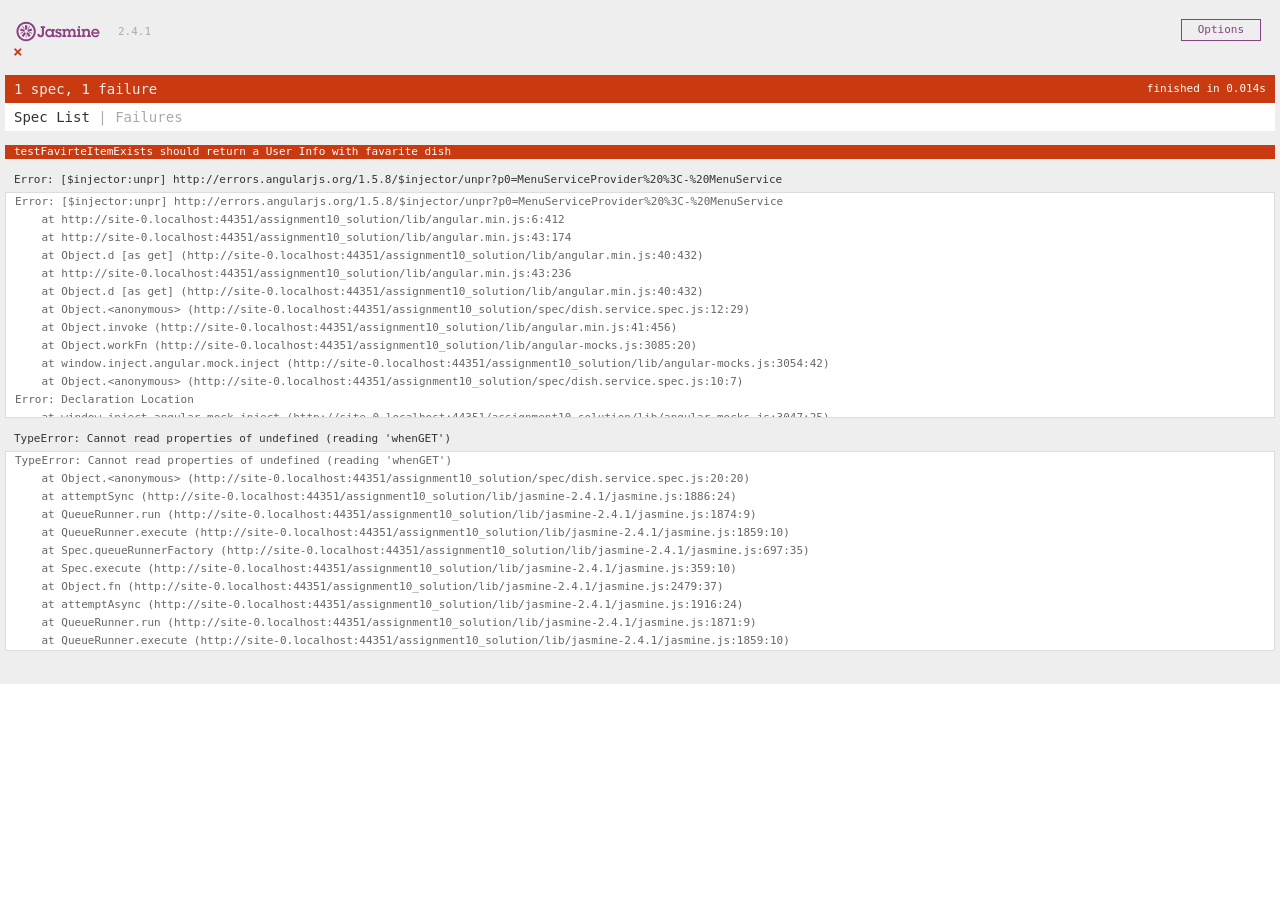
<file: assignment10_solution/SpecRunner.html>
<!DOCTYPE html>
<html>
<head>
  <meta charset="utf-8">
  <title>Jasmine Spec Runner v2.4.1</title>

  <link rel="shortcut icon" type="image/png" href="lib/jasmine-2.4.1/jasmine_favicon.png">
  <link rel="stylesheet" href="lib/jasmine-2.4.1/jasmine.css">

  <script src="lib/jasmine-2.4.1/jasmine.js"></script>
  <script src="lib/jasmine-2.4.1/jasmine-html.js"></script>
  <script src="lib/jasmine-2.4.1/boot.js"></script>

  <!-- include source files here... -->
  <script src="lib/angular.min.js"></script>
  <script src="lib/angular-mocks.js"></script>
  <script src="src/common/menu.service.js"></script>
  <script src="src/common/common.module.js"></script>
  <script src="src/public/public.module.js"></script>
  <script src="src/restaurant.module.js"></script>


  <!-- include spec files here... -->
  <script src="spec/dish.service.spec.js"></script>

</head>

<body>
</body>
</html>
</file>
<file: assignment10_solution/css/restaurant.css>
body {
  font-size: 16px;
  color: #fff;
  background-color: #61122f;
  font-family: 'Oxygen', sans-serif;
}

.initial-loading {
  margin-top: 60px;
}

/** HEADER **/
#header-nav {
  background-color: #f6b319;
  border-radius: 0;
  border: 0;
}

#logo-img {
  background: url('../images/restaurant-logo_large.png') no-repeat;
  width: 150px;
  height: 150px;
  margin: 10px 15px 10px 0;
}

.navbar-brand {
  padding-top: 25px;
}
.navbar-brand h1 { /* Restaurant name */
  font-family: 'Lora', serif;
  color: #557c3e;
  font-size: 1.5em;
  text-transform: uppercase;
  font-weight: bold;
  text-shadow: 1px 1px 1px #222;
  margin-top: 0;
  margin-bottom: 0;
  line-height: .75;
}
.navbar-brand a:hover, .navbar-brand a:focus {
  text-decoration: none;
}
.navbar-brand p { /* Kosher cert */
  color: #000;
  text-transform: uppercase;
  font-size: .7em;
  margin-top: 15px;
}
.navbar-brand p span { /* Star-K */
  vertical-align: middle;
}

#nav-list {
  margin-top: 10px;
}
#nav-list a {
  color: #951C49;
  text-align: center;
}
#nav-list a:hover {
  background: #E7E7E7;
}
#nav-list a span {
  font-size: 1.8em;
}

#phone {
  margin-top: 5px;
}
#phone a { /* Phone number */
  text-align: right;
  padding-bottom: 0;
}
#phone div { /* We Deliver */
  color: #557c3e;
  text-align: right;
  padding-right: 15px;
}

.navbar-header button.navbar-toggle, .navbar-header .icon-bar {
  border: 1px solid #61122f;
}
.navbar-header button.navbar-toggle {
  clear: both;
  margin-top: -30px;
}
/* END HEADER */

/* FOOTER */
.panel-footer {
  margin-top: 30px;
  padding-top: 35px;
  padding-bottom: 30px;
  background-color: #222;
  border-top: 0;
}
.panel-footer div.row {
  margin-bottom: 35px;
}
#hours, #address {
  line-height: 2;
}
#hours > span, #address > span {
  font-size: 1.3em;
}
#address p {
  color: #557c3e;
  font-size: .8em;
  line-height: 1.8;
}
#testimonials {
  font-style: italic;
}
#testimonials p:nth-child(2) {
  margin-top: 25px;
}
a[ui-sref="admin.auth"] {
  color: #fff;
}
/* END FOOTER */

/********** Medium devices only **********/
@media (min-width: 992px) and (max-width: 1199px) {
  /* Header */
  #logo-img {
    background: url('../images/restaurant-logo_medium.png') no-repeat;
    width: 100px;
    height: 100px;
    margin: 5px 5px 5px 0;
  }
  /* End Header */
}


/********** Extra small devices only **********/
@media (max-width: 767px) {
  /* Header */
  .navbar-brand {
    padding-top: 10px;
    height: 80px;
  }
  .navbar-brand h1 { /* Restaurant name */
    padding-top: 10px;
    font-size: 5vw; /* 1vw = 1% of viewport width */
  }
  .navbar-brand p { /* Kosher cert */
    font-size: .6em;
    margin-top: 12px;
  }
  .navbar-brand p img { /* Star-K */
    height: 20px;
  }

  #collapsable-nav a { /* Collapsed nav menu text */
    font-size: 1.2em;
  }
  #collapsable-nav a span { /* Collapsed nav menu glyph */
    font-size: 1em;
    margin-right: 5px;
  }

  #call-btn > a {
    font-size: 1.5em;
    display: block;
    margin: 0 20px;
    padding: 10px;
    border: 2px solid #fff;
    background-color: #f6b319;
    color: #951c49;
  }
  #xs-deliver {
    margin-top: 5px;
    font-size: .7em;
    letter-spacing: .1em;
    text-transform: uppercase;
  }
  /* End Header */

  /* Footer */
  .panel-footer section {
    margin-bottom: 30px;
    text-align: center;
  }
  .panel-footer section:nth-child(3) {
    margin-bottom: 0; /* margin already exists on the whole row */
  }
  .panel-footer section hr {
    width: 50%;
  }
  /* End Footer */
}


/********** Super extra small devices Only :-) (e.g., iPhone 4) **********/
@media (max-width: 479px) {
  /* Header */
  .navbar-brand h1 { /* Restaurant name */
    padding-top: 5px;
    font-size: 6vw;
  }
  /* End Header */
}


.userinfo{
  margin-left: 50px;
}
</file>
<file: assignment10_solution/css/common.css>
.loading-indicator {
    display: block;
    width: 70px;
    position: fixed;
    left: 0;
    right: 0;
    margin: 0 auto;
    top: 40%;
    z-index: 100;
    background-color: #FFF;
}

.loading-indicator img {
    width: 70px;
    background-color: #FFF;
}

.ui-view-placeholder {
    margin-top: 60px;
}
</file>
<file: assignment8_solution/styles/styles.css>
h1 {
  margin-bottom: 30px;
}
input[type="text"] {
  width: 200px;
  float: left;
}
.narrow-button {
  float: left;
  margin-left: 10px;
}
.loader {
  display: none;
  margin-left: 5px;
  font-size: 10px;
  float: left;
  border-top: 1.1em solid rgba(147, 147, 147, 0.2);
  border-right: 1.1em solid rgba(147, 147, 147, 0.2);
  border-bottom: 1.1em solid rgba(147, 147, 147, 0.2);
  border-left: 1.1em solid #676767;
  -webkit-transform: translateZ(0);
  -ms-transform: translateZ(0);
  transform: translateZ(0);
  -webkit-animation: load8 1.1s infinite linear;
  animation: load8 1.1s infinite linear;
}
.loader,
.loader:after {
  border-radius: 50%;
  width: 3em;
  height: 3em;
}
@-webkit-keyframes load8 {
  0% {
    -webkit-transform: rotate(0deg);
    transform: rotate(0deg);
  }
  100% {
    -webkit-transform: rotate(360deg);
    transform: rotate(360deg);
  }
}
@keyframes load8 {
  0% {
    -webkit-transform: rotate(0deg);
    transform: rotate(0deg);
  }
  100% {
    -webkit-transform: rotate(360deg);
    transform: rotate(360deg);
  }
}
</file>
<file: assignment9_solution/css/styles.css>
body {
  font-size: 1.2em;
  margin-left: 50px;
}

.error {
  color: red;
  font-weight: bold;
  display: none;
}

.loading-icon {
  position: absolute;
  left: 50%;
  top: 10px;
}

li[ui-sref]:hover {
  display: inline-block;
  cursor: pointer;
  border: solid black 1px;
  padding-left: 5px;
  padding-right: 5px;
}
</file>
<file: mod2_solution/css/styles.css>
/* Basic setup */

* {
  box-sizing: border-box;
  font-family: Helvetica;
}

.desktop-heading-1 {
  display: none;
  margin-bottom: 15px;
  text-align: center;
}

.mobile-heading-1 {
  font-size: 1.5rem;
  margin-left: 5%;
}

.col-content {
  position: relative;
  border: 1px solid black;
  background-color: lightgray;
  width: 90%;
  height: 250px;
  margin-right: auto;
  margin-left: auto;
  padding: 0 1rem;
  margin-bottom: 2%;
  overflow: scroll;
}

.col-content:hover {
  cursor: s-resize;
}

.col-content p {
  margin-top: 4rem;
}

.menu-title {
  position: absolute;
  border: 1px solid black;
  top: 0;
  right: 0;
  margin: 0;
  padding: 0.5rem 1rem;
  width: 100%;
  text-align: center;
}

/* Colors */
.bg-pink {
  background-color: #d59898;
}

.bg-red {
  background-color: #c14543;
}

.bg-yellow {
  background-color: #e5d198;
}

/* text */

.text-white {
  color: white;
}

/* Responsive Setup */
.row {
  width: 100%;
}

/******************** Tablet 768px ~ 991px  ********************/

@media (min-width: 767px) and (max-width: 991px) {
  .desktop-heading-1 {
    display: block;
  }

  .mobile-heading-1 {
    display: none;
  }

  .menu-title {
    width: 150px;
  }

  .col-md-1, .col-md-2, .col-md-3, .col-md-4, .col-md-5, .col-md-6,
  .col-md-7, .col-md-8, .col-md-9, .col-md-10, .col-md-11, .col-md-12 {
      float: left;
  }

  .col-md-1 {
      width: 8.33%;
  }
  .col-md-2 {
      width: 16.66%;
  }
  .col-md-3 {
      width: 25%;
  }
  .col-md-4 {
      width: 33.33%;
  }
  .col-md-5 {
      width: 41.66%;
  }
  .col-md-6 {
      width: 50%;
  }
  .col-md-7 {
      width: 58.33%;
  }
  .col-md-8 {
      width: 66.66%;
  }
  .col-md-9 {
      width: 74.99%;
  }
  .col-md-10 {
      width: 83.33%;
  }
  .col-md-11 {
      width: 91.66%;
  }
  .col-md-12 {
      width: 100%;
  }

  .col:last-child .col-content {
    width: 95%;
  }
}

/******************** Desktop > 992px ********************/
@media (min-width: 992px) {
  .desktop-heading-1 {
    display: block;
  }

  .mobile-heading-1 {
    display: none;
  }

  .menu-title {
    width: 250px;
  }

  .col-lg-1, .col-lg-2, .col-lg-3, .col-lg-4, .col-lg-5, .col-lg-6, .col-lg-7, 
  .col-lg-8, .col-lg-9, .col-lg-10, .col-lg-11, .col-lg-12 {
    float: left;
  }
  .col-lg-1 {
    width: 8.33%;
  }
  .col-lg-2 {
    width: 16.66%;
  }
  .col-lg-3 {
    width: 25%;
  }
  .col-lg-4 {
    width: 33.33%;
  }
  .col-lg-5 {
    width: 41.66%;
  }
  .col-lg-6 {
    width: 50%;
  }
  .col-lg-7 {
    width: 58.33%;
  }
  .col-lg-8 {
    width: 66.66%;
  }
  .col-lg-9 {
    width: 74.99%;
  }
  .col-lg-10 {
    width: 83.33%;
  }
  .col-lg-11 {
    width: 91.66%;
  }
  .col-lg-12 {
    width: 100%;
  }
}
</file>
<file: mod3_solution/css/styles.css>
.menu-content {
    margin-bottom: 2rem;
    border-radius: 5px;
}
</file>
<file: mod5_solution/css/styles.css>
body {
  font-size: 16px;
  color: #fff;
  background-color: #61122f;
  font-family: 'Oxygen', sans-serif;
}

/** HEADER **/
#header-nav {
  background-color: #f6b319;
  border-radius: 0;
  border: 0;
}

#logo-img {
  background: url('../images/restaurant-logo_large.png') no-repeat;
  width: 150px;
  height: 150px;
  margin: 10px 15px 10px 0;
}

.navbar-brand {
  padding-top: 25px;
}
.navbar-brand h1 { /* Restaurant name */
  font-family: 'Lora', serif;
  color: #557c3e;
  font-size: 1.5em;
  text-transform: uppercase;
  font-weight: bold;
  text-shadow: 1px 1px 1px #222;
  margin-top: 0;
  margin-bottom: 0;
  line-height: .75;
}
.navbar-brand a:hover, .navbar-brand a:focus {
  text-decoration: none;
}
.navbar-brand p { /* Kosher cert */
  color: #000;
  text-transform: uppercase;
  font-size: .7em;
  margin-top: 15px;
}
.navbar-brand p span { /* Star-K */
  vertical-align: middle;
}

#nav-list {
  margin-top: 10px;
}
#nav-list a {
  color: #951C49;
  text-align: center;
}
#nav-list a:hover {
  background: #E7E7E7;
}
#nav-list a span {
  font-size: 1.8em;
}

#phone {
  margin-top: 5px;
}
#phone a { /* Phone number */
  text-align: right;
  padding-bottom: 0;
}
#phone div { /* We Deliver */
  color: #557c3e;
  text-align: right;
  padding-right: 15px;
}

.navbar-header button.navbar-toggle, .navbar-header .icon-bar {
  border: 1px solid #61122f;
}
.navbar-header button.navbar-toggle {
  clear: both;
  margin-top: -30px;
}
/* END HEADER */

/* FOOTER */
.panel-footer {
  margin-top: 30px;
  padding-top: 35px;
  padding-bottom: 30px;
  background-color: #222;
  border-top: 0;
}
.panel-footer div.row {
  margin-bottom: 35px;
}
#hours, #address {
  line-height: 2;
}
#hours > span, #address > span {
  font-size: 1.3em;
}
#address p {
  color: #557c3e;
  font-size: .8em;
  line-height: 1.8;
}
#testimonials {
  font-style: italic;
}
#testimonials p:nth-child(2) {
  margin-top: 25px;
}
/* END FOOTER */



/* HOME PAGE */
.container .jumbotron {
  box-shadow: 0 0 50px #3F0C1F;
  border: 2px solid #3F0C1F;
}

#menu-tile, #specials-tile, #map-tile {
  height: 250px;
  width: 100%;
  margin-bottom: 15px;
  position: relative;
  border: 2px solid #3F0C1F;
  overflow: hidden;
}
#menu-tile:hover, #specials-tile:hover, #map-tile:hover {
  box-shadow: 0 1px 5px 1px #cccccc;
}
#menu-tile {
  background: url('../images/menu-tile.jpg') no-repeat;
  background-position: center;
}
#specials-tile {
  background: url('../images/specials-tile.jpg') no-repeat;
  background-position: center;
}
#menu-tile span, #specials-tile span, #map-tile span {
  position: absolute;
  bottom: 0;
  right: 0;
  width: 100%;
  text-align: center;
  font-size: 1.6em;
  text-transform: uppercase;
  background-color: #000;
  color: #fff;
  opacity: .8;
}
/* END HOME PAGE */

/* MENU CATEGORIES PAGE */
.category-tile { 
  position: relative;
  border: 2px solid #3F0C1F;
  overflow: hidden;
  width: 200px;
  height: 200px;
  margin: 0 auto 15px;
}
.category-tile span {
  position: absolute;
  bottom: 0;
  right: 0;
  width: 100%;
  text-align: center;
  font-size: 1.2em;
  text-transform: uppercase;
  background-color: #000;
  color: #fff;
  opacity: .8;
}
.category-tile:hover {
  box-shadow: 0 1px 5px 1px #cccccc;
}

#menu-categories-title + div {
  margin-bottom: 50px;
}
/* END MENU CATEGORIES PAGE */

/* SINGLE CATEGORY PAGE */
.menu-item-tile {
  margin-bottom: 25px;
}
.menu-item-tile hr {
  width: 80%;
}
.menu-item-tile .menu-item-price {
  font-size: 1.1em;
  text-align: right;
  margin-top: -15px;
  margin-right: -15px;
}
.menu-item-tile .menu-item-price span {
  font-size: .6em;
}
.menu-item-photo {
  position: relative;
  border: 2px solid #3F0C1F; 
  overflow: hidden;
  padding: 0;
  margin-right: -15px;
  margin-left: auto;
  margin-bottom: 20px;
  max-width: 250px;
}
.menu-item-photo div {
  position: absolute;
  bottom: 0;
  right: 0;
  width: 80px;
  background-color: #557c3e;
  text-align: center;
}
.menu-item-description {
  padding-right: 30px;
}
h3.menu-item-title {
  margin: 0 0 10px;
}
.menu-item-details {
  font-size: .9em;
  font-style: italic;
}
/* END SINGLE CATEGORY PAGE */


/********** Large devices only **********/
@media (min-width: 1200px) {
  .container .jumbotron {
    background: url('../images/jumbotron_1200.jpg') no-repeat;
    height: 675px;
  }
}

/********** Medium devices only **********/
@media (min-width: 992px) and (max-width: 1199px) {
  /* Header */
  #logo-img {
    background: url('../images/restaurant-logo_medium.png') no-repeat;
    width: 100px;
    height: 100px;
    margin: 5px 5px 5px 0;
  }
  /* End Header */

  /* Home Page */
  .container .jumbotron {
    background: url('../images/jumbotron_992.jpg') no-repeat;
    height: 558px;
  }
  /* End Home Page */
}

/********** Small devices only **********/
@media (min-width: 768px) and (max-width: 991px) {
  /* Home Page */
  .container .jumbotron {
    background: url('../images/jumbotron_768.jpg') no-repeat;
    height: 432px;
  }
  /* End Home Page */
}

/********** Extra small devices only **********/
@media (max-width: 767px) {
  /* Header */
  .navbar-brand {
    padding-top: 10px;
    height: 80px;
  }
  .navbar-brand h1 { /* Restaurant name */
    padding-top: 10px;
    font-size: 5vw; /* 1vw = 1% of viewport width */
  }
  .navbar-brand p { /* Kosher cert */
    font-size: .6em;
    margin-top: 12px;
  }
  .navbar-brand p img { /* Star-K */
    height: 20px;
  }

  #collapsable-nav a { /* Collapsed nav menu text */
    font-size: 1.2em;
  }
  #collapsable-nav a span { /* Collapsed nav menu glyph */
    font-size: 1em;
    margin-right: 5px;
  }

  #call-btn > a {
    font-size: 1.5em;
    display: block;
    margin: 0 20px;
    padding: 10px;
    border: 2px solid #fff;
    background-color: #f6b319;
    color: #951c49;
  }
  #xs-deliver {
    margin-top: 5px;
    font-size: .7em;
    letter-spacing: .1em;
    text-transform: uppercase;
  }
  /* End Header */

  /* Footer */
  .panel-footer section {
    margin-bottom: 30px;
    text-align: center;
  }
  .panel-footer section:nth-child(3) {
    margin-bottom: 0; /* margin already exists on the whole row */
  }
  .panel-footer section hr {
    width: 50%;
  }
  /* End Footer */

  /* Home Page */
  .container .jumbotron {
    margin-top: 30px;
    padding: 0;
  }
  #menu-tile, #specials-tile {
    width: 360px;
    margin: 0 auto 15px;
  }

  .menu-item-photo {
    margin-right: auto;
  }
  .menu-item-tile .menu-item-price {
    text-align: center;
  }
  .menu-item-description {
    text-align: center;;
  }
}


/********** Super extra small devices Only :-) (e.g., iPhone 4) **********/
@media (max-width: 479px) {
  /* Header */
  .navbar-brand h1 { /* Restaurant name */
    padding-top: 5px;
    font-size: 6vw;
  }
  /* End Header */
  
  /* Home page */
  #menu-tile, #specials-tile {
    width: 280px;
    margin: 0 auto 15px;
  }

  .col-xxs-12 {
    position: relative;
    min-height: 1px;
    padding-right: 15px;
    padding-left: 15px;
    float: left;
    width: 100%;
  }
}
</file>
<file: assignment10_solution/lib/jasmine-2.4.1/jasmine.css>
body { overflow-y: scroll; }

.jasmine_html-reporter { background-color: #eee; padding: 5px; margin: -8px; font-size: 11px; font-family: Monaco, "Lucida Console", monospace; line-height: 14px; color: #333; }
.jasmine_html-reporter a { text-decoration: none; }
.jasmine_html-reporter a:hover { text-decoration: underline; }
.jasmine_html-reporter p, .jasmine_html-reporter h1, .jasmine_html-reporter h2, .jasmine_html-reporter h3, .jasmine_html-reporter h4, .jasmine_html-reporter h5, .jasmine_html-reporter h6 { margin: 0; line-height: 14px; }
.jasmine_html-reporter .jasmine-banner, .jasmine_html-reporter .jasmine-symbol-summary, .jasmine_html-reporter .jasmine-summary, .jasmine_html-reporter .jasmine-result-message, .jasmine_html-reporter .jasmine-spec .jasmine-description, .jasmine_html-reporter .jasmine-spec-detail .jasmine-description, .jasmine_html-reporter .jasmine-alert .jasmine-bar, .jasmine_html-reporter .jasmine-stack-trace { padding-left: 9px; padding-right: 9px; }
.jasmine_html-reporter .jasmine-banner { position: relative; }
.jasmine_html-reporter .jasmine-banner .jasmine-title { background: url('[data-uri]') no-repeat; background: url('[data-uri]') no-repeat, none; -moz-background-size: 100%; -o-background-size: 100%; -webkit-background-size: 100%; background-size: 100%; display: block; float: left; width: 90px; height: 25px; }
.jasmine_html-reporter .jasmine-banner .jasmine-version { margin-left: 14px; position: relative; top: 6px; }
.jasmine_html-reporter #jasmine_content { position: fixed; right: 100%; }
.jasmine_html-reporter .jasmine-version { color: #aaa; }
.jasmine_html-reporter .jasmine-banner { margin-top: 14px; }
.jasmine_html-reporter .jasmine-duration { color: #fff; float: right; line-height: 28px; padding-right: 9px; }
.jasmine_html-reporter .jasmine-symbol-summary { overflow: hidden; *zoom: 1; margin: 14px 0; }
.jasmine_html-reporter .jasmine-symbol-summary li { display: inline-block; height: 10px; width: 14px; font-size: 16px; }
.jasmine_html-reporter .jasmine-symbol-summary li.jasmine-passed { font-size: 14px; }
.jasmine_html-reporter .jasmine-symbol-summary li.jasmine-passed:before { color: #007069; content: "\02022"; }
.jasmine_html-reporter .jasmine-symbol-summary li.jasmine-failed { line-height: 9px; }
.jasmine_html-reporter .jasmine-symbol-summary li.jasmine-failed:before { color: #ca3a11; content: "\d7"; font-weight: bold; margin-left: -1px; }
.jasmine_html-reporter .jasmine-symbol-summary li.jasmine-disabled { font-size: 14px; }
.jasmine_html-reporter .jasmine-symbol-summary li.jasmine-disabled:before { color: #bababa; content: "\02022"; }
.jasmine_html-reporter .jasmine-symbol-summary li.jasmine-pending { line-height: 17px; }
.jasmine_html-reporter .jasmine-symbol-summary li.jasmine-pending:before { color: #ba9d37; content: "*"; }
.jasmine_html-reporter .jasmine-symbol-summary li.jasmine-empty { font-size: 14px; }
.jasmine_html-reporter .jasmine-symbol-summary li.jasmine-empty:before { color: #ba9d37; content: "\02022"; }
.jasmine_html-reporter .jasmine-run-options { float: right; margin-right: 5px; border: 1px solid #8a4182; color: #8a4182; position: relative; line-height: 20px; }
.jasmine_html-reporter .jasmine-run-options .jasmine-trigger { cursor: pointer; padding: 8px 16px; }
.jasmine_html-reporter .jasmine-run-options .jasmine-payload { position: absolute; display: none; right: -1px; border: 1px solid #8a4182; background-color: #eee; white-space: nowrap; padding: 4px 8px; }
.jasmine_html-reporter .jasmine-run-options .jasmine-payload.jasmine-open { display: block; }
.jasmine_html-reporter .jasmine-bar { line-height: 28px; font-size: 14px; display: block; color: #eee; }
.jasmine_html-reporter .jasmine-bar.jasmine-failed { background-color: #ca3a11; }
.jasmine_html-reporter .jasmine-bar.jasmine-passed { background-color: #007069; }
.jasmine_html-reporter .jasmine-bar.jasmine-skipped { background-color: #bababa; }
.jasmine_html-reporter .jasmine-bar.jasmine-errored { background-color: #ca3a11; }
.jasmine_html-reporter .jasmine-bar.jasmine-menu { background-color: #fff; color: #aaa; }
.jasmine_html-reporter .jasmine-bar.jasmine-menu a { color: #333; }
.jasmine_html-reporter .jasmine-bar a { color: white; }
.jasmine_html-reporter.jasmine-spec-list .jasmine-bar.jasmine-menu.jasmine-failure-list, .jasmine_html-reporter.jasmine-spec-list .jasmine-results .jasmine-failures { display: none; }
.jasmine_html-reporter.jasmine-failure-list .jasmine-bar.jasmine-menu.jasmine-spec-list, .jasmine_html-reporter.jasmine-failure-list .jasmine-summary { display: none; }
.jasmine_html-reporter .jasmine-results { margin-top: 14px; }
.jasmine_html-reporter .jasmine-summary { margin-top: 14px; }
.jasmine_html-reporter .jasmine-summary ul { list-style-type: none; margin-left: 14px; padding-top: 0; padding-left: 0; }
.jasmine_html-reporter .jasmine-summary ul.jasmine-suite { margin-top: 7px; margin-bottom: 7px; }
.jasmine_html-reporter .jasmine-summary li.jasmine-passed a { color: #007069; }
.jasmine_html-reporter .jasmine-summary li.jasmine-failed a { color: #ca3a11; }
.jasmine_html-reporter .jasmine-summary li.jasmine-empty a { color: #ba9d37; }
.jasmine_html-reporter .jasmine-summary li.jasmine-pending a { color: #ba9d37; }
.jasmine_html-reporter .jasmine-summary li.jasmine-disabled a { color: #bababa; }
.jasmine_html-reporter .jasmine-description + .jasmine-suite { margin-top: 0; }
.jasmine_html-reporter .jasmine-suite { margin-top: 14px; }
.jasmine_html-reporter .jasmine-suite a { color: #333; }
.jasmine_html-reporter .jasmine-failures .jasmine-spec-detail { margin-bottom: 28px; }
.jasmine_html-reporter .jasmine-failures .jasmine-spec-detail .jasmine-description { background-color: #ca3a11; }
.jasmine_html-reporter .jasmine-failures .jasmine-spec-detail .jasmine-description a { color: white; }
.jasmine_html-reporter .jasmine-result-message { padding-top: 14px; color: #333; white-space: pre; }
.jasmine_html-reporter .jasmine-result-message span.jasmine-result { display: block; }
.jasmine_html-reporter .jasmine-stack-trace { margin: 5px 0 0 0; max-height: 224px; overflow: auto; line-height: 18px; color: #666; border: 1px solid #ddd; background: white; white-space: pre; }
</file>
